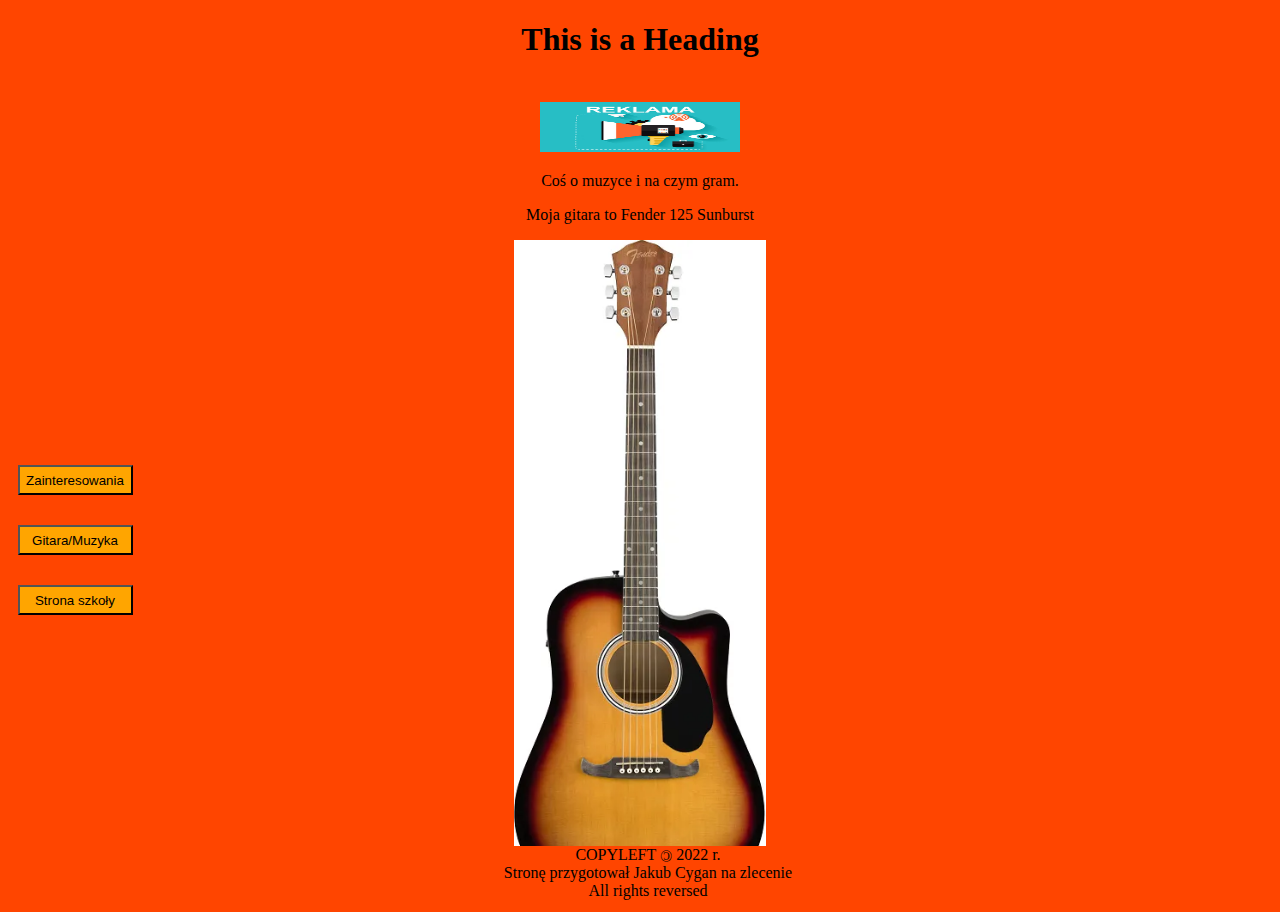
<file: Projekt/Zainteresowania.html>
<!DOCTYPE html>
<html>
    <head>

        <title>Projekt zainteresowania</title>
        <link rel="stylesheet" href="style.css" rel="stylesheet" type="text/css">
        <meta charset="UTF-8">
        <meta name="description" content="Free Web tutorials">
        <meta name="keywords" content="HTML, CSS, JavaScript">
        <meta name="author" content="Jakub Cygan">
        <meta name="viewport" content="width=device-width, initial-scale=0">

        <script type="text/javascript">
            
        </script>

        <style>
       
        .button{
            background-color: orange;
            width: 115px;
            height: 30px;
            margin: 15px;
        }
        .button:hover{
            background-color: orangered;
            transition: 0.2s;
        }
        </style>

    </head>

    <body>
        <section>
            
            <section>
                <section id="zegar">
                    
                </section>
                <section id="left">
                    <a href="Zainteresowania.html">
                    <button class="button" type="button">Zainteresowania</button></a>
                    <a href="Gitara.html">
                    <button class="button" type="button">Gitara/Muzyka</button></a>
                    <a href="https://zsme.tarnow.pl/">
                    <button class="button" type="button">Strona szkoły</button></a>
                </section>
                <h1>This is a Heading</h1>
                <section id="banner">
                    <marquee behavior="scroll" direction="left">
                        "Witam na mojej stronie"
                    </marquee>
                </section>
                <header>
                    <img src="promocja.jpg" alt="Ja" width="200" height="50"></img>
                </header>
            <p>Coś o muzyce i na czym gram.</p>
            <p>Moja gitara to Fender 125 Sunburst</p>
            <img src="Gitara.png" alt="Gitara" width="20%" height="40%"></img>
            
        </section>
        <footer>
            COPYLEFT <span class="copyleft">&copy;</span> 2022 r.
           <br> Stronę przygotował Jakub Cygan na zlecenie 	
           <br>All rights reversed
        </footer>
    </body>

</html>
</file>
<file: Projekt/style.css>
* {
    text-align:center;
    background-color: orangered;
}


.copyleft {
    display:inline-block;
    transform: rotate(180deg);
}

footer { 
    display: block; 
    position:absolute;
    bottom:0;
    width:100%;
    
}
#zegar{
    position:absolute;
    right:1%;
    top:2%;
}  
#left{
    position: absolute;
    top:50%;
    left: 0px;
    width:150px;
}
#banner{
    text-align: center;
    width: 40%;
    padding: auto;
    margin:auto;
    right: auto;
    left:auto;
    position: relative;
}
</file>
